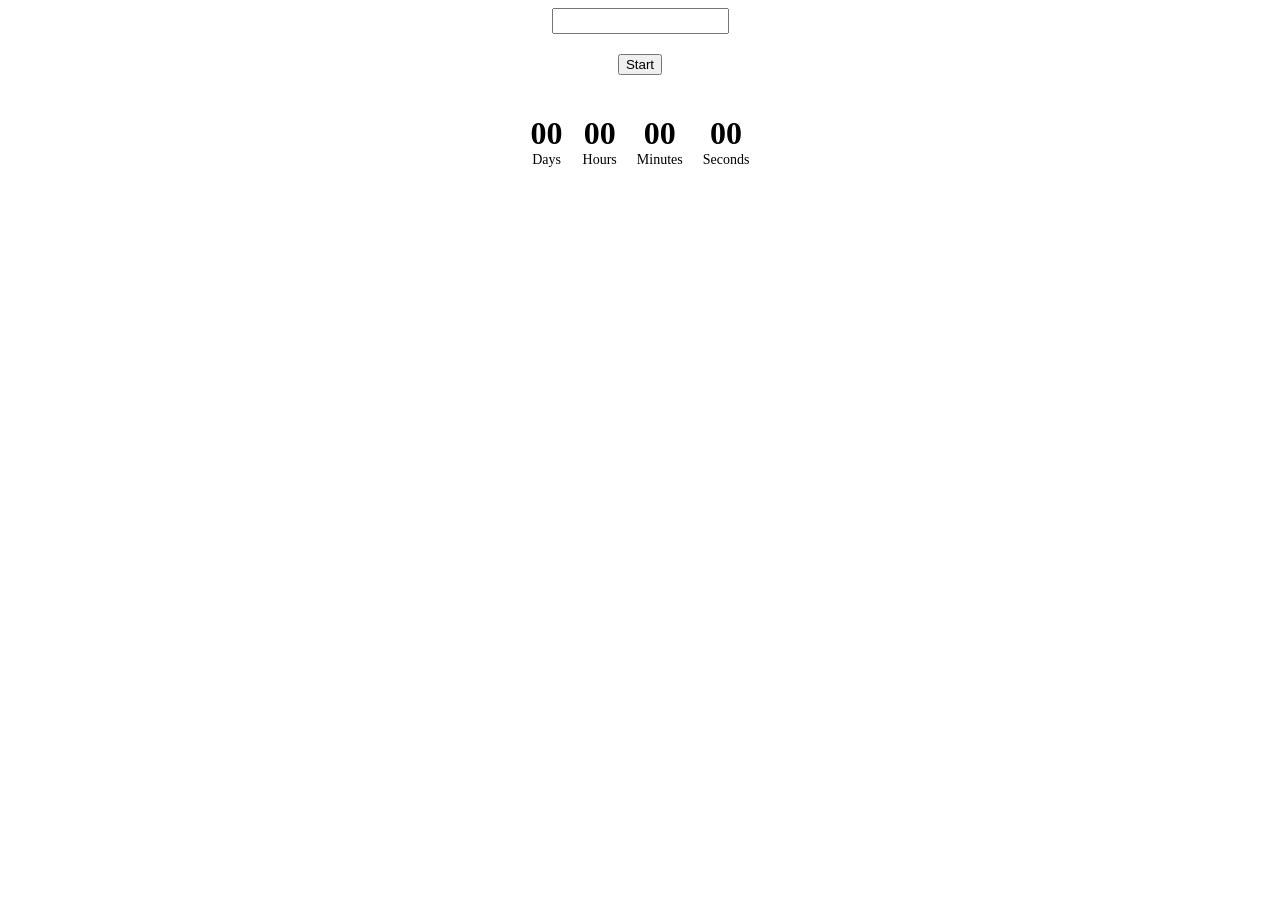
<file: src/1-timer.html>
<!DOCTYPE html>
<html lang="en">
<head>
    <meta charset="UTF-8">
    <meta name="viewport" content="width=device-width, initial-scale=1.0">
    <title>Document</title>

      <link rel="stylesheet" href="./css/1-timer.css" />
</head>
<body>
<div class="time">
      <input type="text" id="datetime-picker" />
  <button type="button" data-start>Start</button>
  
  <div class="timer">
    <div class="field">
      <span class="value" data-days>00</span>
      <span class="label">Days</span>
    </div>
    <div class="field">
      <span class="value" data-hours>00</span>
      <span class="label">Hours</span>
    </div>
    <div class="field">
      <span class="value" data-minutes>00</span>
      <span class="label">Minutes</span>
    </div>
    <div class="field">
      <span class="value" data-seconds>00</span>
      <span class="label">Seconds</span>
    </div>
  </div>
</div>
<script type="module" src="./js/1-timer.js"></script>
</body>
</html>
</file>
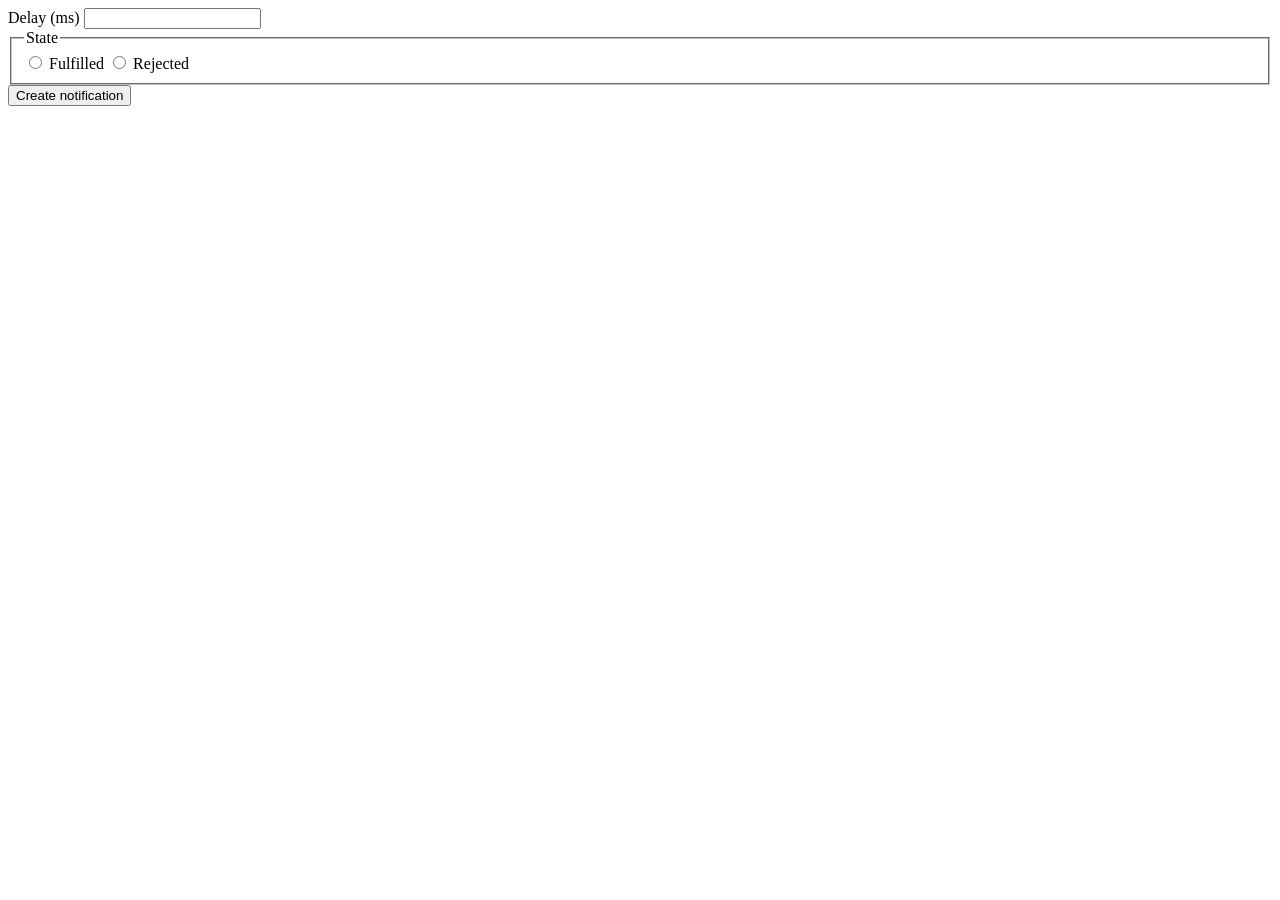
<file: src/2-snackbar.html>
<!DOCTYPE html>
<html lang="en">
<head>
    <meta charset="UTF-8">
    <meta name="viewport" content="width=device-width, initial-scale=1.0">
    <title>Document</title>
</head>
<body>
    <form class="form">
  <label>
    Delay (ms)
    <input type="number" name="delay" required />
  </label>

  <fieldset>
    <legend>State</legend>
    <label>
      <input type="radio" name="state" value="fulfilled" required />
      Fulfilled
    </label>
    <label>
      <input type="radio" name="state" value="rejected" required />
      Rejected
    </label>
  </fieldset>

  <button type="submit">Create notification</button>
</form>
    <script type="module" src="./js/2-snackbar.js"></script>
</body>
</html>
</file>
<file: src/css/1-timer.css>
.timer {
      display: flex;
      gap: 20px;
      margin-top: 20px;
    }

.time{
  display: flex;
  justify-content: center;
  align-items: center;
flex-direction: column;
gap: 20px;
}

#datetime-picker{
  text-align: center;
  height: 20px;
}

    .field {
      display: flex;
      flex-direction: column;
      align-items: center;
    }

    .value {
      font-size: 32px;
      font-weight: bold;
    }

    .label {
      font-size: 14px;
    }
</file>
